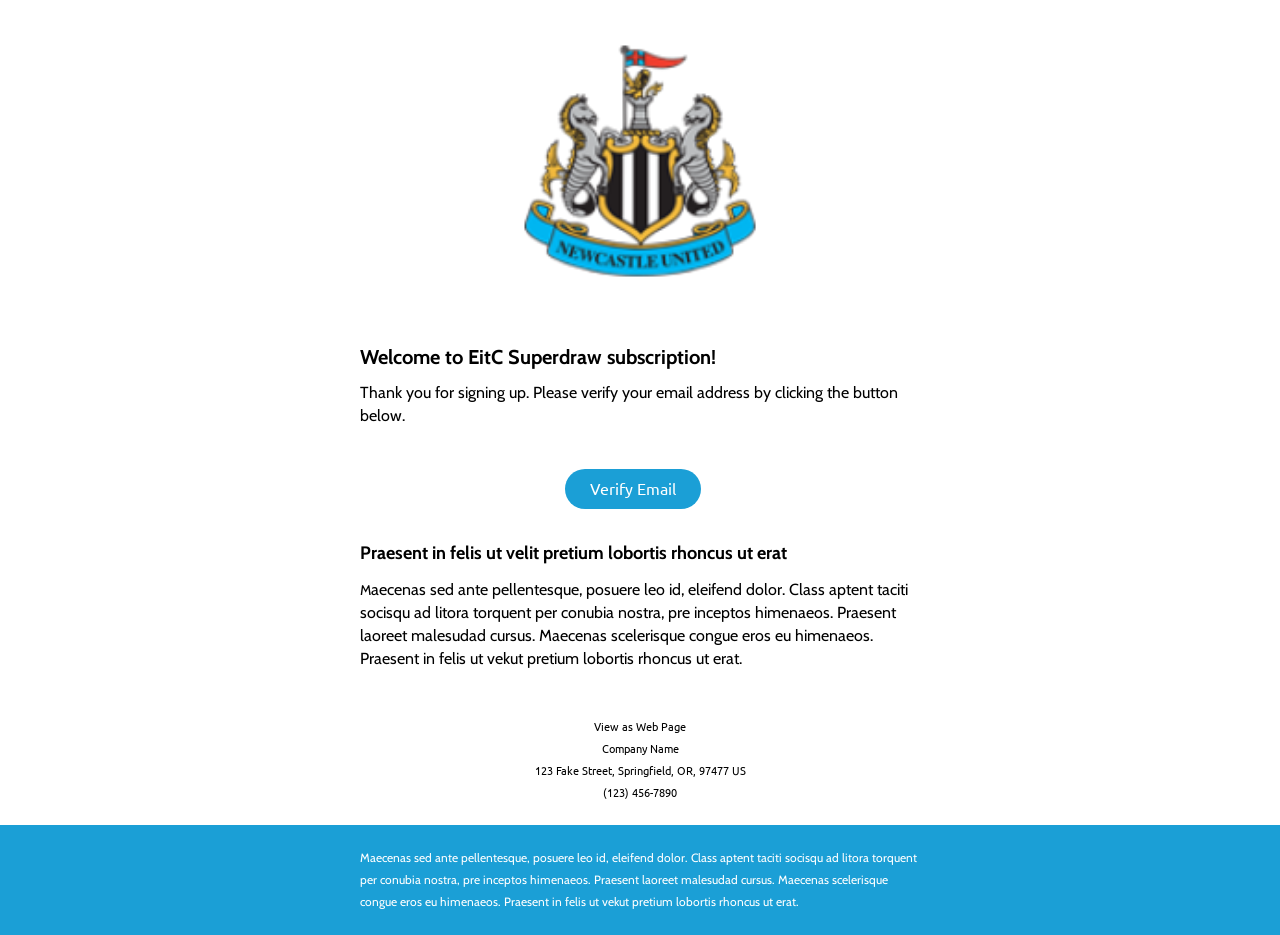
<file: sub-pages/email.html>
<!DOCTYPE html>
<html xmlns="http://www.w3.org/1999/xhtml" xmlns:v="urn:schemas-microsoft-com:vml"
      xmlns:o="urn:schemas-microsoft-com:office:office">
<head><title></title>  <!--[if !mso]><!-- -->
    <meta http-equiv="X-UA-Compatible" content="IE=edge">  <!--<![endif]-->
    <meta http-equiv="Content-Type" content="text/html; charset=UTF-8">
    <meta name="viewport" content="width=device-width, initial-scale=1.0">
    <style type="text/css">  #outlook a {
        padding: 0;
    }

    .ReadMsgBody {
        width: 100%;
    }

    .ExternalClass {
        width: 100%;
    }

    .ExternalClass * {
        line-height: 100%;
    }

    body {
        margin: 0;
        padding: 0;
        -webkit-text-size-adjust: 100%;
        -ms-text-size-adjust: 100%;
    }

    table, td {
        border-collapse: collapse;
        mso-table-lspace: 0pt;
        mso-table-rspace: 0pt;
    }

    img {
        border: 0;
        height: auto;
        line-height: 100%;
        outline: none;
        text-decoration: none;
        -ms-interpolation-mode: bicubic;
    }

    p {
        display: block;
        margin: 13px 0;
    }</style><!--[if !mso]><!-->
    <style type="text/css">  @media only screen and (max-width: 480px) {
        @-ms-viewport {
            width: 320px;
        }    @viewport {
            width: 320px;
        }
    }</style><!--<![endif]--><!--[if mso]>
    <xml>
        <o:OfficeDocumentSettings>
            <o:AllowPNG/>
            <o:PixelsPerInch>96</o:PixelsPerInch>
        </o:OfficeDocumentSettings>
    </xml><![endif]--><!--[if lte mso 11]>
    <style type="text/css">  .outlook-group-fix {
        width: 100% !important;
    }</style><![endif]--><!--[if !mso]><!-->
    <link href="https://fonts.googleapis.com/css?family=Ubuntu:300,400,500,700" rel="stylesheet" type="text/css">
    <link href="https://fonts.googleapis.com/css?family=Cabin" rel="stylesheet" type="text/css">
    <style type="text/css">        @import url(https://fonts.googleapis.com/css?family=Ubuntu:300,400,500,700);
    @import url(https://fonts.googleapis.com/css?family=Cabin);    </style>  <!--<![endif]-->
    <style type="text/css">  @media only screen and (min-width: 480px) {
        .mj-column-per-100 {
            width: 100% !important;
        }
    }</style>
</head>
<body style="background: #FFFFFF;">
<div class="mj-container" style="background-color:#FFFFFF;"><!--[if mso | IE]>
    <table role="presentation" border="0" cellpadding="0" cellspacing="0" width="600" align="center"
           style="width:600px;">
        <tr>
            <td style="line-height:0px;font-size:0px;mso-line-height-rule:exactly;">      <![endif]-->
    <div style="margin:0px auto;max-width:600px;">
        <table role="presentation" cellpadding="0" cellspacing="0" style="font-size:0px;width:100%;" align="center"
               border="0">
            <tbody>
            <tr>
                <td style="text-align:center;vertical-align:top;direction:ltr;font-size:0px;padding:9px 0px 9px 0px;">
                    <!--[if mso | IE]>
                    <table role="presentation" border="0" cellpadding="0" cellspacing="0">
                        <tr>
                            <td style="vertical-align:top;width:600px;">      <![endif]-->
                    <div class="mj-column-per-100 outlook-group-fix"
                         style="vertical-align:top;display:inline-block;direction:ltr;font-size:13px;text-align:left;width:100%;">
                        <table role="presentation" cellpadding="0" cellspacing="0" width="100%" border="0">
                            <tbody>
                            <tr>
                                <td style="word-wrap:break-word;font-size:0px;padding:5px 5px 5px 5px;" align="center">
                                    <table role="presentation" cellpadding="0" cellspacing="0"
                                           style="border-collapse:collapse;border-spacing:0px;" align="center"
                                           border="0">
                                        <tbody>
                                        <tr>
                                            <td style="width:294px;"><img alt="" title="" height="auto"
                                                                          src="../img/email/newcastle.png"
                                                                          style="border:none;border-radius:0px;display:block;font-size:13px;outline:none;text-decoration:none;width:100%;height:auto;"
                                                                          width="294"></td>
                                        </tr>
                                        </tbody>
                                    </table>
                                </td>
                            </tr>
                            </tbody>
                        </table>
                    </div>
                    <!--[if mso | IE]>      </td></tr></table>      <![endif]--></td>
            </tr>
            </tbody>
        </table>
    </div>
    <!--[if mso | IE]>      </td></tr></table>      <![endif]-->      <!--[if mso | IE]>
    <table role="presentation" border="0" cellpadding="0" cellspacing="0" width="600" align="center"
           style="width:600px;">
        <tr>
            <td style="line-height:0px;font-size:0px;mso-line-height-rule:exactly;">      <![endif]-->
    <table role="presentation" cellpadding="0" cellspacing="0" style="font-size:0px;width:100%;" border="0">
        <tbody>
        <tr>
            <td>
                <div style="margin:0px auto;max-width:600px;">
                    <table role="presentation" cellpadding="0" cellspacing="0" style="font-size:0px;width:100%;"
                           align="center" border="0">
                        <tbody>
                        <tr>
                            <td style="text-align:center;vertical-align:top;direction:ltr;font-size:0px;padding:9px 0px 9px 0px;">
                                <!--[if mso | IE]>
                                <table role="presentation" border="0" cellpadding="0" cellspacing="0">
                                    <tr>
                                        <td style="vertical-align:top;width:600px;">      <![endif]-->
                                <div class="mj-column-per-100 outlook-group-fix"
                                     style="vertical-align:top;display:inline-block;direction:ltr;font-size:13px;text-align:left;width:100%;">
                                    <table role="presentation" cellpadding="0" cellspacing="0" width="100%" border="0">
                                        <tbody>
                                        <tr>
                                            <td style="word-wrap:break-word;font-size:0px;padding:0px 20px 0px 20px;"
                                                align="left">
                                                <div style="cursor:auto;color:#000000;font-family:Cabin, sans-serif;font-size:11px;line-height:22px;text-align:left;">
                                                    <h1 style="font-family: &apos;Cabin&apos;, sans-serif; line-height: 100%;">
                                                        <span style="font-size:20px;">Welcome to EitC Superdraw subscription!</span>
                                                    </h1>
                                                    <p><span style="font-size:16px;">Thank you for signing up. Please verify your email address by clicking the button below.</span>
                                                    </p></div>
                                            </td>
                                        </tr>
                                        </tbody>
                                    </table>
                                </div>
                                <!--[if mso | IE]>      </td></tr></table>      <![endif]--></td>
                        </tr>
                        </tbody>
                    </table>
                </div>
            </td>
        </tr>
        </tbody>
    </table>
    <!--[if mso | IE]>      </td></tr></table>      <![endif]-->      <!--[if mso | IE]>
    <table role="presentation" border="0" cellpadding="0" cellspacing="0" width="600" align="center"
           style="width:600px;">
        <tr>
            <td style="line-height:0px;font-size:0px;mso-line-height-rule:exactly;">      <![endif]-->
    <table role="presentation" cellpadding="0" cellspacing="0" style="font-size:0px;width:100%;" border="0">
        <tbody>
        <tr>
            <td>
                <div style="margin:0px auto;max-width:600px;">
                    <table role="presentation" cellpadding="0" cellspacing="0" style="font-size:0px;width:100%;"
                           align="center" border="0">
                        <tbody>
                        <tr>
                            <td style="text-align:center;vertical-align:top;direction:ltr;font-size:0px;padding:9px 0px 9px 0px;">
                                <!--[if mso | IE]>
                                <table role="presentation" border="0" cellpadding="0" cellspacing="0">
                                    <tr>
                                        <td style="vertical-align:top;width:600px;">      <![endif]-->
                                <div class="mj-column-per-100 outlook-group-fix"
                                     style="vertical-align:top;display:inline-block;direction:ltr;font-size:13px;text-align:left;width:100%;">
                                    <table role="presentation" cellpadding="0" cellspacing="0" width="100%" border="0">
                                        <tbody>
                                        <tr>
                                            <td style="word-wrap:break-word;font-size:0px;padding:0px 39px 0px 39px;padding-top:10px;padding-left:25px;"
                                                align="center">
                                                <table role="presentation" cellpadding="0" cellspacing="0"
                                                       style="border-collapse:separate;" align="center" border="0">
                                                    <tbody>
                                                    <tr>
                                                        <td style="border:none;border-radius:24px;color:#fff;cursor:auto;padding:10px 25px;"
                                                            align="center" valign="middle" bgcolor="#1b9fd6"><a
                                                                href="https://google.com"
                                                                style="text-decoration:none;background:#1b9fd6;color:#fff;font-family:Ubuntu, Helvetica, Arial, sans-serif, Helvetica, Arial, sans-serif;font-size:16px;font-weight:normal;line-height:120%;text-transform:none;margin:0px;"
                                                                target="_blank">Verify Email</a></td>
                                                    </tr>
                                                    </tbody>
                                                </table>
                                            </td>
                                        </tr>
                                        </tbody>
                                    </table>
                                </div>
                                <!--[if mso | IE]>      </td></tr></table>      <![endif]--></td>
                        </tr>
                        </tbody>
                    </table>
                </div>
            </td>
        </tr>
        </tbody>
    </table>
    <!--[if mso | IE]>      </td></tr></table>      <![endif]-->      <!--[if mso | IE]>
    <table role="presentation" border="0" cellpadding="0" cellspacing="0" width="600" align="center"
           style="width:600px;">
        <tr>
            <td style="line-height:0px;font-size:0px;mso-line-height-rule:exactly;">      <![endif]-->
    <table role="presentation" cellpadding="0" cellspacing="0" style="font-size:0px;width:100%;" border="0">
        <tbody>
        <tr>
            <td>
                <div style="margin:0px auto;max-width:600px;">
                    <table role="presentation" cellpadding="0" cellspacing="0" style="font-size:0px;width:100%;"
                           align="center" border="0">
                        <tbody>
                        <tr>
                            <td style="text-align:center;vertical-align:top;direction:ltr;font-size:0px;padding:9px 0px 9px 0px;">
                                <!--[if mso | IE]>
                                <table role="presentation" border="0" cellpadding="0" cellspacing="0">
                                    <tr>
                                        <td style="vertical-align:top;width:600px;">      <![endif]-->
                                <div class="mj-column-per-100 outlook-group-fix"
                                     style="vertical-align:top;display:inline-block;direction:ltr;font-size:13px;text-align:left;width:100%;">
                                    <table role="presentation" cellpadding="0" cellspacing="0" width="100%" border="0">
                                        <tbody>
                                        <tr>
                                            <td style="word-wrap:break-word;font-size:0px;padding:0px 20px 0px 20px;"
                                                align="left">
                                                <div style="cursor:auto;color:#000000;font-family:Cabin, sans-serif;font-size:11px;line-height:22px;text-align:left;">
                                                    <h1 style="font-family: &apos;Cabin&apos;, sans-serif; line-height: 100%;">
                                                        <span style="font-size:18px;"><strong>Praesent in felis ut velit pretium lobortis rhoncus ut erat</strong></span>
                                                    </h1>
                                                    <p><span style="font-size:14px;">M</span><span
                                                            style="font-size:16px;">aecenas sed ante pellentesque, posuere leo id, eleifend dolor. Class aptent taciti socisqu ad litora torquent per conubia nostra, pre inceptos himenaeos. Praesent laoreet malesudad cursus. Maecenas scelerisque congue eros eu himenaeos. Praesent in felis ut vekut pretium lobortis rhoncus ut erat.&#xA0;</span>
                                                    </p></div>
                                            </td>
                                        </tr>
                                        </tbody>
                                    </table>
                                </div>
                                <!--[if mso | IE]>      </td></tr></table>      <![endif]--></td>
                        </tr>
                        </tbody>
                    </table>
                </div>
            </td>
        </tr>
        </tbody>
    </table>
    <!--[if mso | IE]>      </td></tr></table>      <![endif]-->      <!--[if mso | IE]>
    <table role="presentation" border="0" cellpadding="0" cellspacing="0" width="600" align="center"
           style="width:600px;">
        <tr>
            <td style="line-height:0px;font-size:0px;mso-line-height-rule:exactly;">      <![endif]-->
    <table role="presentation" cellpadding="0" cellspacing="0" style="font-size:0px;width:100%;" border="0">
        <tbody>
        <tr>
            <td>
                <div style="margin:0px auto;max-width:600px;">
                    <table role="presentation" cellpadding="0" cellspacing="0" style="font-size:0px;width:100%;"
                           align="center" border="0">
                        <tbody>
                        <tr>
                            <td style="text-align:center;vertical-align:top;direction:ltr;font-size:0px;padding:9px 0px 9px 0px;">
                                <!--[if mso | IE]>
                                <table role="presentation" border="0" cellpadding="0" cellspacing="0">
                                    <tr>
                                        <td style="vertical-align:top;width:600px;">      <![endif]-->
                                <div class="mj-column-per-100 outlook-group-fix"
                                     style="vertical-align:top;display:inline-block;direction:ltr;font-size:13px;text-align:left;width:100%;">
                                    <table role="presentation" cellpadding="0" cellspacing="0" width="100%" border="0">
                                        <tbody>
                                        <tr>
                                            <td style="word-wrap:break-word;font-size:0px;padding:0px 20px 0px 20px;"
                                                align="center">
                                                <div style="cursor:auto;color:#000000;font-family:Ubuntu, Helvetica, Arial, sans-serif;font-size:11px;line-height:22px;text-align:center;">
                                                    <p>View as Web Page<br>Company Name<br>123 Fake Street, Springfield,
                                                        OR, 97477 US<br>(123) 456-7890</p></div>
                                            </td>
                                        </tr>
                                        </tbody>
                                    </table>
                                </div>
                                <!--[if mso | IE]>      </td></tr></table>      <![endif]--></td>
                        </tr>
                        </tbody>
                    </table>
                </div>
            </td>
        </tr>
        </tbody>
    </table>
    <!--[if mso | IE]>      </td></tr></table>      <![endif]-->      <!--[if mso | IE]>
    <table role="presentation" border="0" cellpadding="0" cellspacing="0" width="600" align="center"
           style="width:600px;">
        <tr>
            <td style="line-height:0px;font-size:0px;mso-line-height-rule:exactly;">      <![endif]-->
    <table role="presentation" cellpadding="0" cellspacing="0" style="background:#1b9fd6;font-size:0px;width:100%;"
           border="0">
        <tbody>
        <tr>
            <td>
                <div style="margin:0px auto;max-width:600px;">
                    <table role="presentation" cellpadding="0" cellspacing="0" style="font-size:0px;width:100%;"
                           align="center" border="0">
                        <tbody>
                        <tr>
                            <td style="text-align:center;vertical-align:top;direction:ltr;font-size:0px;padding:9px 0px 9px 0px;">
                                <!--[if mso | IE]>
                                <table role="presentation" border="0" cellpadding="0" cellspacing="0">
                                    <tr>
                                        <td style="vertical-align:top;width:600px;">      <![endif]-->
                                <div class="mj-column-per-100 outlook-group-fix"
                                     style="vertical-align:top;display:inline-block;direction:ltr;font-size:13px;text-align:left;width:100%;">
                                    <table role="presentation" cellpadding="0" cellspacing="0" width="100%" border="0">
                                        <tbody>
                                        <tr>
                                            <td style="word-wrap:break-word;font-size:0px;padding:0px 20px 0px 20px;"
                                                align="left">
                                                <div style="cursor:auto;color:#FFFFFF;font-family:Cabin, sans-serif;font-size:11px;line-height:22px;text-align:left;">
                                                    <p><span style="font-size:12px;">Maecenas sed ante pellentesque, posuere leo id, eleifend dolor. Class aptent taciti socisqu ad litora torquent per conubia nostra, pre inceptos himenaeos. Praesent laoreet malesudad cursus. Maecenas scelerisque congue eros eu himenaeos. Praesent in felis ut vekut pretium lobortis rhoncus ut erat.&#xA0;</span>
                                                    </p></div>
                                            </td>
                                        </tr>
                                        </tbody>
                                    </table>
                                </div>
                                <!--[if mso | IE]>      </td></tr></table>      <![endif]--></td>
                        </tr>
                        </tbody>
                    </table>
                </div>
            </td>
        </tr>
        </tbody>
    </table>
    <!--[if mso | IE]>      </td></tr></table>      <![endif]--></div>
</body>
</html>
</file>
